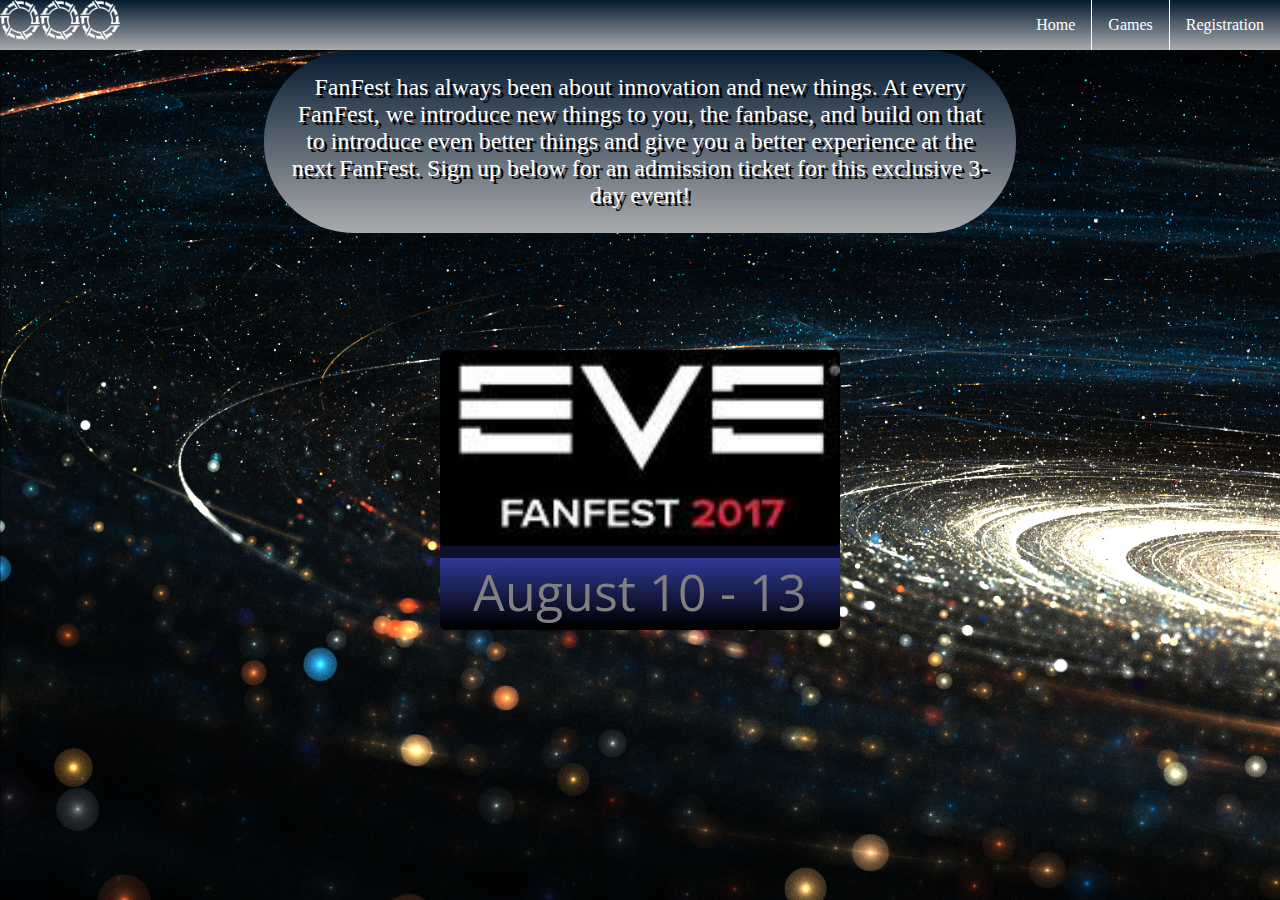
<file: index.html>
<!DOCTYPE html>
<html>
		<title>EveFanfest</title>
		<link rel="stylesheet" type="text/css" href="styles.css">
		<link rel="shortcut icon" href="fanfest_logo.ico">
		<link href="https://fonts.googleapis.com/css?family=Bitter|Dosis|Open+Sans+Condensed:300" rel="stylesheet">
		<meta content="width=device-width, initial-scale=1" name="viewport">
		<meta charset="utf-8">
		<title>Eve Fanfest</title>
	<header>
	<div class="links">
		<img src="circle.png" class="prism"></img>
		<img src="circle.png" class="prism2"></img>
		<img src="circle.png" class="prism3"></img>
	</div>
	<nav class="topmenu">
		<ul>
			<li><a href="http://tsuts.tskoli.is/2t/0202002190/lokaverk/index.html">Home</a></li>
			<li><a href="http://tsuts.tskoli.is/2t/1009002970/Vefsiduhonnun/VSH_verkefni_vor_2017/Lokaverkefni/valkyrie_gunjack.html">Games</a></li>
			<li><a href="http://tsuts.tskoli.is/2t/0202002190/lokaverk/registration.html">Registration</a></li>
			
		</ul>
	</nav>
	</header>
	<body>
		<section class="page">
		<p class="intro"> FanFest has always been about innovation and new things. At every FanFest, we introduce new things to you, the fanbase, and build on that to introduce even better things and give you a better experience at the next FanFest. Sign up below for an admission ticket for this exclusive 3-day event!</p>
		<a href="registration.html" class="middle">
			<img class="images" src="fanfest_logo.jpg">
			<center class="condensed">August 10 - 13</center>
		</a>
</body>
</html>
</file>
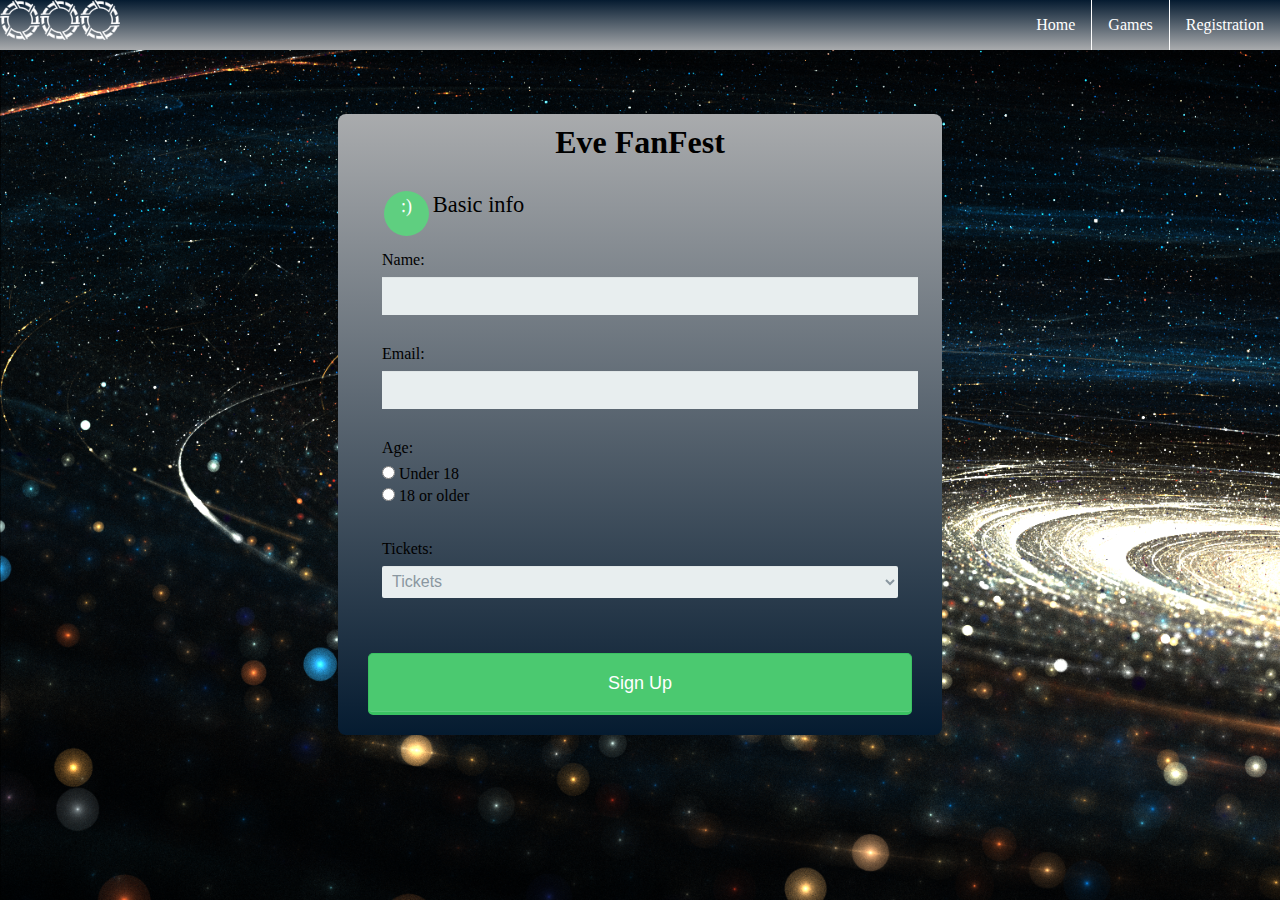
<file: registration.html>
<!DOCTYPE html>
<html>
<head>
	<title>Registration</title>
	<link rel="stylesheet" type="text/css" href="registration.css">
  <link rel="shortcut icon" href="fanfest_logo.ico">
  <meta content="width=device-width, initial-scale=1" name="viewport">
  <meta charset="utf-8">
<header>
    <div class="links">
        <img src="circle.png" class="prism"></img>
        <img src="circle.png" class="prism2"></img>
        <img src="circle.png" class="prism3"></img>
    </div>
    <nav class="topmenu">
        <ul>
            <li><a href="http://tsuts.tskoli.is/2t/0202002190/lokaverk/index.html">Home</a></li>
            <li><a href="http://tsuts.tskoli.is/2t/1009002970/Vefsiduhonnun/VSH_verkefni_vor_2017/Lokaverkefni/valkyrie_gunjack.html">Games</a></li>
            <li><a href="http://tsuts.tskoli.is/2t/0202002190/lokaverk/registration.html">Registration</a></li>
        </ul>
    </nav>
</header>
</head>
<body>

 <form>
        <h1>Eve FanFest</h1>
        
        <fieldset>
          <legend><span class="number prism">:)</span>Basic info</legend>
          <label for="name">Name:</label>
          <input type="text" id="name" name="user_name">
          
          <label for="mail">Email:</label>
          <input type="email" id="mail" name="user_email">
          
          <label>Age:</label>
          <input type="radio"  name="user_age"><label for="under_18" class="light">Under 18</label><br>
          <input type="radio" name="user_age"><label for="over_18" class="light">18 or older</label>
        </fieldset>
        <fieldset>
        <label for="job">Tickets:</label>
        <select id="job" name="user_job">
            <option>Tickets</option>
            <option>Regular - 65$</option>
            <option>VIP - 150$</option>
            <option>VIP+ - 150.5$</option>
        </select>
        </fieldset>
        <button type="submit">Sign Up</button>
      </form>
</body>
</html>
</file>
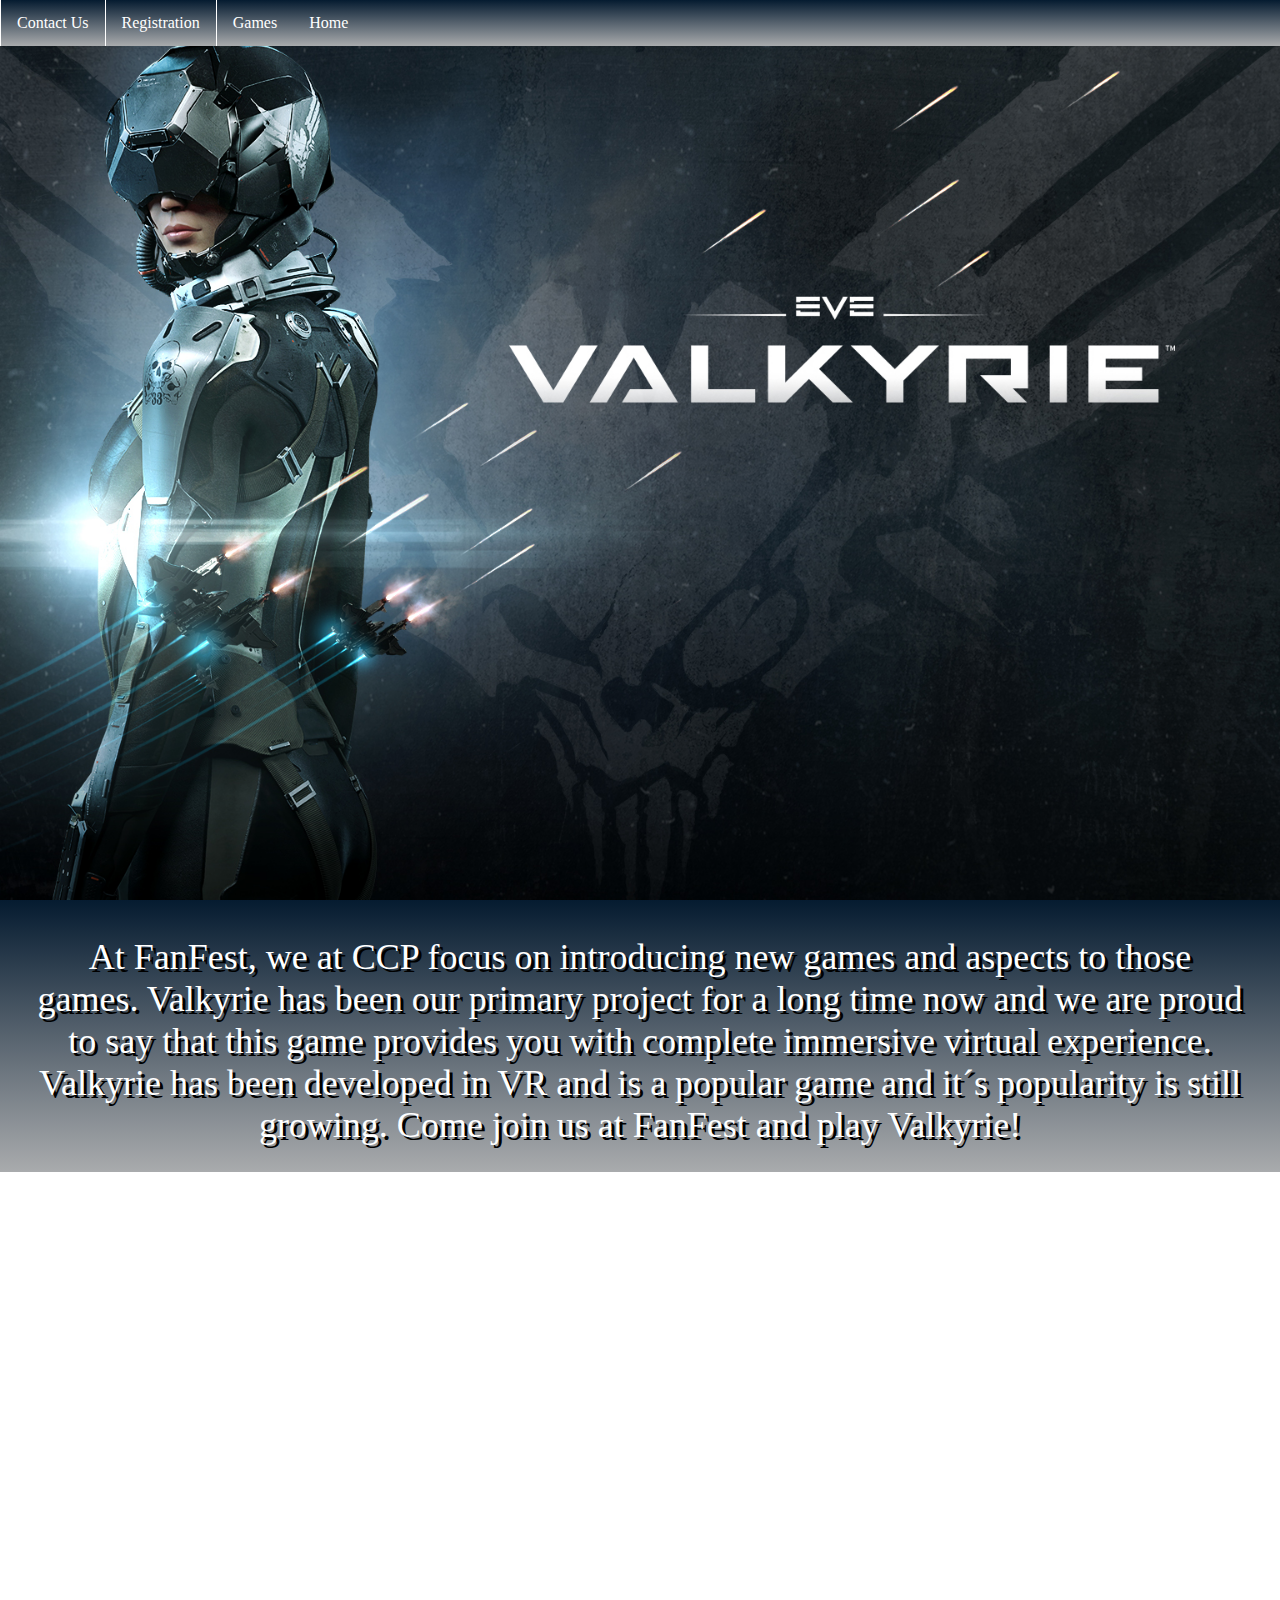
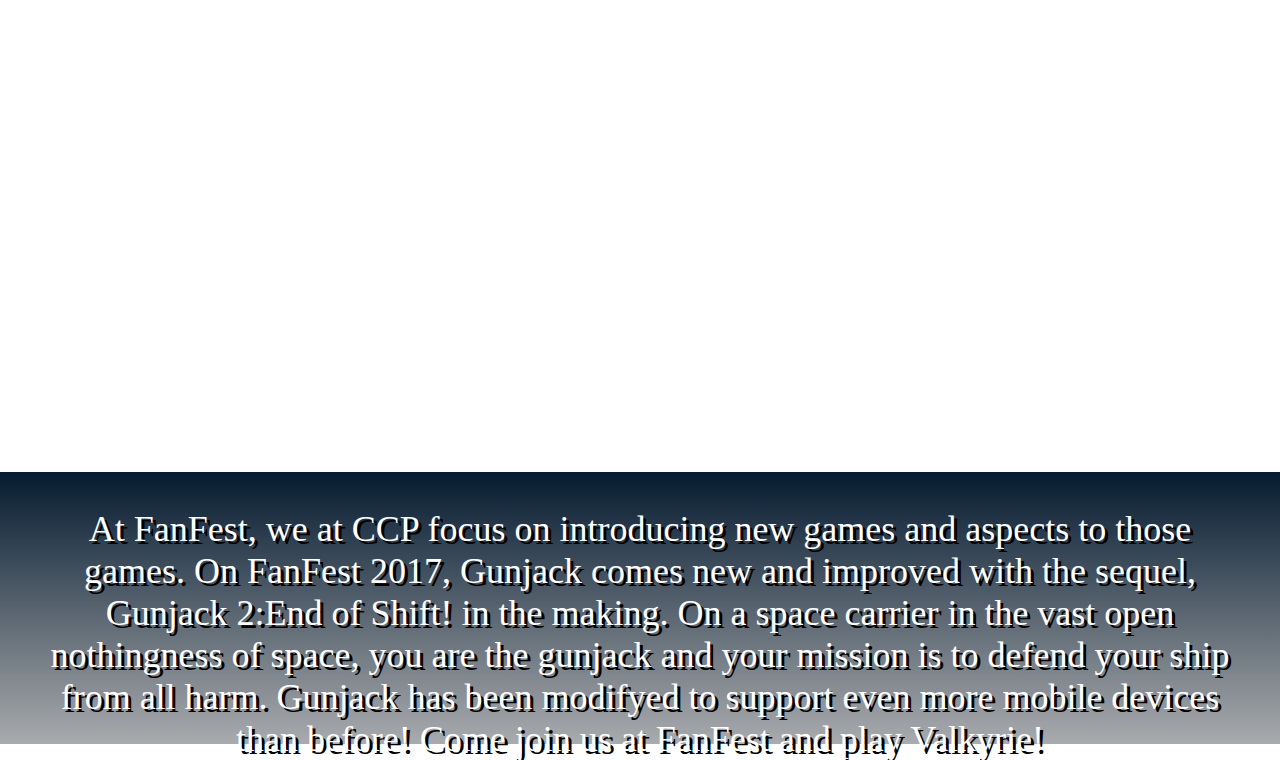
<file: Valkyrie_Gunjack.html>
<!DOCTYPE html>
<html>
<link rel="stylesheet" href="valkyrie_gunjack.css">
<link rel="shortcut icon" href="fanfest_logo.ico">
<meta charset="utf-8">
<title>Eve Fanfest</title>
<header>
<ul>
	<picture></picture>
	<li><a class="active" href="#home">Contact Us</a></li>
	<li><a href="#news">Registration</a></li>
	<li><a href="#contact">Games</a></li>
	<li><a href="#about">Home</a></li>
</ul>
</header>
<body>

<div class="parallax"></div>

<div class="extra">At FanFest, we at CCP focus on introducing new games and aspects to those games. Valkyrie has been our primary project for a long time now and we are proud to say that this game provides you with complete immersive virtual experience. Valkyrie has been developed in VR and is a popular game and it´s popularity is still growing. Come join us at FanFest and play Valkyrie!</div>

<div class="parallax2"></div>

<div class="extra">At FanFest, we at CCP focus on introducing new games and aspects to those games. On FanFest 2017, Gunjack comes new and improved with the sequel, Gunjack 2:End of Shift! in the making. On a space carrier in the vast open nothingness of space, you are the gunjack and your mission is to defend your ship from all harm. Gunjack has been modifyed to support even more mobile devices than before! Come join us at FanFest and play Valkyrie!</div>

</body>
</html>
</file>
<file: styles.css>
body,html {
	background-image: url("background.jpg");
	height: 100%;
	width: 100%;
	margin:0;
	padding: 0;
	background-size: cover;
}
header{
    z-index: 99;
    position: relative;
    background-color: black;
    width: 100%;
    background:linear-gradient(to top, #a9abad, #051b30);
}

.intro{
    width: 55%;
    background:linear-gradient(to top, #a9abad, #051b30);
    font-size:24px;
    text-align: center;
    margin: auto;
    padding: 1em;
    border-radius: 90px;
    text-shadow: 3.2px 3.2px #000;
    color: white;
}
.condensed {
	font-family: 'Open Sans Condensed', sans-serif;
    background:linear-gradient(to top, black, #303b99)
}

.middle {
    margin: auto;
    width: 100%;
    margin-left: 0;
    margin-top: 0;
}

.images {
	height: 70%;
	width: 100%;
	border-radius: 5px;
}

.topmenu{
    display: block;
    clear: both;
}
.topmenu ul{
    list-style-type: none;
    margin: 0;
    padding: 0;
    overflow: hidden;
    display: flex;
    justify-content: center;
}
.topmenu li{
    border-right: 1px solid white;
    display: flex;

}

.topmenu li a{
    display: block;
    color: white;
    text-align: center;
    padding: .8em;
    text-decoration: none;
}

.topmenu li a:hover{
    background:linear-gradient(to bottom, #a9abad, #051b30);
}

.topmenu li:last-child{
    border: none;
}
.links {
    display: flex;
    justify-content: center;
}

@-webkit-keyframes prism{
    100%{-webkit-transform: rotate(360deg);}
}

.prism{
    height: 2.5em;
    width: 2.5em;
    animation-name: prism;
    position: relative;
    -webkit-animation: prism 5s infinite; 
    animation: prism 5s infinite;
}

.prism2{
    height: 2.5em;
    width: 2.5em;
    animation-name: prism;
    position: relative;
    -webkit-animation: prism 3.5s infinite; 
    animation: prism 3.5s infinite;
}

.prism3{
    height: 2.5em;
    width: 2.5em;
    animation-name: prism;
    position: relative;
    -webkit-animation: prism 2s infinite; 
    animation: prism 2s infinite;
}

@media screen and (min-width: 34em){

    .topmenu{
        display: flex;
        justify-content: flex-end;
    }
    .topmenu ul{
        list-style-type: none;
        margin: 0;
        padding: 0;
        overflow: hidden;
        display: flex;
    }
    .topmenu li{
        border-right: 1px solid white;
        display: flex;

    }

    .topmenu li a{
        display: block;
        color: white;
        text-align: center;
        padding: 14px 16px;
        text-decoration: none;
    }

    .topmenu li a:hover{
        background:linear-gradient(to bottom, #a9abad, #051b30);
    }

    .topmenu li:last-child{
        border: none;
    }
    .links {
        position: fixed;
        top:0;
        left: 0;
        z-index: 99;
    }
    .middle {
        height: 280px;
        width: 400px;
        background:linear-gradient(to top, black, #303b99);
        border-radius: 5px;
        position: absolute;
        top: 50%;
        left: 50%;
        margin-top: -100px;
        margin-left: -200px;
        text-decoration: none;
        color: gray;
        font-size: 50px;
    }
}

@media screen and (min-width: 60em){
    body{
        max-width: 100%;
        margin: 0 auto;
    }
    .topmenu li a{
        padding: 1em;
    }
    .extra{
        font-size: 36px;
    }
}

@media screen and (min-width: 80em){
    body{
    max-width: 100%;
    margin: 0 auto;
  }
  .extra{
    font-size: 40px;
  }
}
</file>
<file: registration.css>
body,html {
    background-image: url("background.jpg");
    height: 100%;
    width: 100%;
    margin:0;
    padding: 0;
    background-size: cover;
}
header{
    z-index: 99;
    position: relative;
    background-color: black;
    width: 100%;
    background:linear-gradient(to top, #a9abad, #051b30);
}

form {
  max-width: 300px;
  margin: 5% auto;
  padding: 10px 30px;
  background:linear-gradient(to bottom, #a9abad, #051b30);
  border-radius: 8px;
}

h1 {
  margin: 0 0 30px 0;
  text-align: center;
}

input[type="text"],
input[type="password"],
input[type="date"],
input[type="datetime"],
input[type="email"],
input[type="number"],
input[type="tel"],
input[type="time"],
input[type="url"],
textarea,
select {
  background-color: darkgray;
  border: none;
  font-size: 16px;
  height: auto;
  margin: 0;
  outline: 0;
  padding: 10px;
  width: 100%;
  background-color: #e8eeef;
  color: #8a97a0;
  box-shadow: 0 1px 0 rgba(0,0,0,0.03) inset;
  margin-bottom: 30px;
}

input[type="radio"],
input[type="checkbox"] {
  margin: 0 4px 8px 0;
}

select {
  padding: 6px;
  height: 32px;
  border-radius: 2px;
}

button {
  padding: 19px 39px 18px 39px;
  color: #FFF;
  background-color: #4bc970;
  font-size: 18px;
  text-align: center;
  font-style: normal;
  border-radius: 5px;
  width: 100%;
  border: 1px solid #3ac162;
  border-width: 1px 1px 3px;
  box-shadow: 0 -1px 0 rgba(255,255,255,0.1) inset;
  margin-bottom: 10px;
}

fieldset {
  margin-bottom: 15px;
  border: none;
}

legend {
  font-size: 1.4em;
  margin-bottom: 10px;
}

label {
  display: block;
  margin-bottom: 8px;
}

label.light {
  display: inline;
}

.number {
  background-color: #5fcf80;
  color: #fff;
  height: 30px;
  width: 30px;
  display: inline-block;
  font-size: 0.8em;
  margin-right: 4px;
  line-height: 30px;
  text-align: center;
  text-shadow: 0 1px 0 rgba(255,255,255,0.2);
  border-radius: 100%;
}

.topmenu{
    display: block;
    clear: both;
}
.topmenu ul{
    list-style-type: none;
    margin: 0;
    padding: 0;
    overflow: hidden;
    display: flex;
    justify-content: center;
}
.topmenu li{
    border-right: 1px solid white;
    display: flex;

}

.topmenu li a{
    display: block;
    color: white;
    text-align: center;
    padding: .8em;
    text-decoration: none;
}

.topmenu li a:hover{
    background:linear-gradient(to bottom, #a9abad, #051b30);
}

.topmenu li:last-child{
    border: none;
}
.links {
    display: flex;
    justify-content: center;
}

@-webkit-keyframes prism{
    100%{-webkit-transform: rotate(360deg);}
}

.prism{
    height: 2.5em;
    width: 2.5em;
    animation-name: prism;
    position: relative;
    -webkit-animation: prism 5s infinite; 
    animation: prism 5s infinite;
}

.prism2{
    height: 2.5em;
    width: 2.5em;
    animation-name: prism;
    position: relative;
    -webkit-animation: prism 3.5s infinite; 
    animation: prism 3.5s infinite;
}

.prism3{
    height: 2.5em;
    width: 2.5em;
    animation-name: prism;
    position: relative;
    -webkit-animation: prism 2s infinite; 
    animation: prism 2s infinite;
}

@media screen and (min-width: 34em){

    .topmenu{
        display: flex;
        justify-content: flex-end;
    }
    .topmenu ul{
        list-style-type: none;
        margin: 0;
        padding: 0;
        overflow: hidden;
        display: flex;
    }
    .topmenu li{
        border-right: 1px solid white;
        display: flex;

    }

    .topmenu li a{
        display: block;
        color: white;
        text-align: center;
        padding: 14px 16px;
        text-decoration: none;
    }

    .topmenu li a:hover{
        background:linear-gradient(to bottom, #a9abad, #051b30);
    }

    .topmenu li:last-child{
        border: none;
    }
    .links {
        position: fixed;
        top:0;
        left: 0;
        z-index: 99;
    }
    form {
    max-width: 34em;
    }
}

@media screen and (min-width: 60em){
    body{
        max-width: 100%;
        margin: 0 auto;
    }
    .topmenu li a{
        padding: 1em;
    }
    .extra{
        font-size: 36px;
    }
}

@media screen and (min-width: 80em){
  body{
    max-width: 100%;
    margin: 0 auto;
  }
  .extra{
    font-size: 40px;
  }
}
</file>
<file: valkyrie_gunjack.css>
body,html{
	height: 100%;
    width: 100%;
    margin: 0;
    padding: 0;
    color: white;
}
header{
    z-index: 99;
    position: fixed;
    background-color: black;
    width: 100%;

}
picture{
    height: 2em;
    width: 2em;
}
.parallax {
    background-image: url('valkyrie.jpg');
    height: 100%;
    background-attachment: fixed;
    background-position: center;
    background-repeat: no-repeat;
    background-size: cover;
}

.parallax2{
    background-image: url('gunjack.jpg');
    height: 100%;
    background-attachment: fixed;
    background-position: center;
    background-repeat: no-repeat;
    background-size: cover;
}

.extra{
	height:200px;
	background:linear-gradient(to top, #a9abad, #051b30);
	font-size:36px;
    text-align: center;
    padding: 1em;
    text-shadow: 3.2px 3.2px #000;

}

ul{
    list-style-type: none;
    margin: 0;
    padding: 0;
    overflow: hidden;
    background:linear-gradient(to top, #a9abad, #051b30);

}

li{
    float: left;
    border-left: 1px solid white;
}

li a{
    display: block;
    color: white;
    text-align: center;
    padding: 14px 16px;
    text-decoration: none;
}

li a:hover{
    background:linear-gradient(to bottom, #a9abad, #051b30);
}

li:last-child{
    border-left: none;
}
</file>
